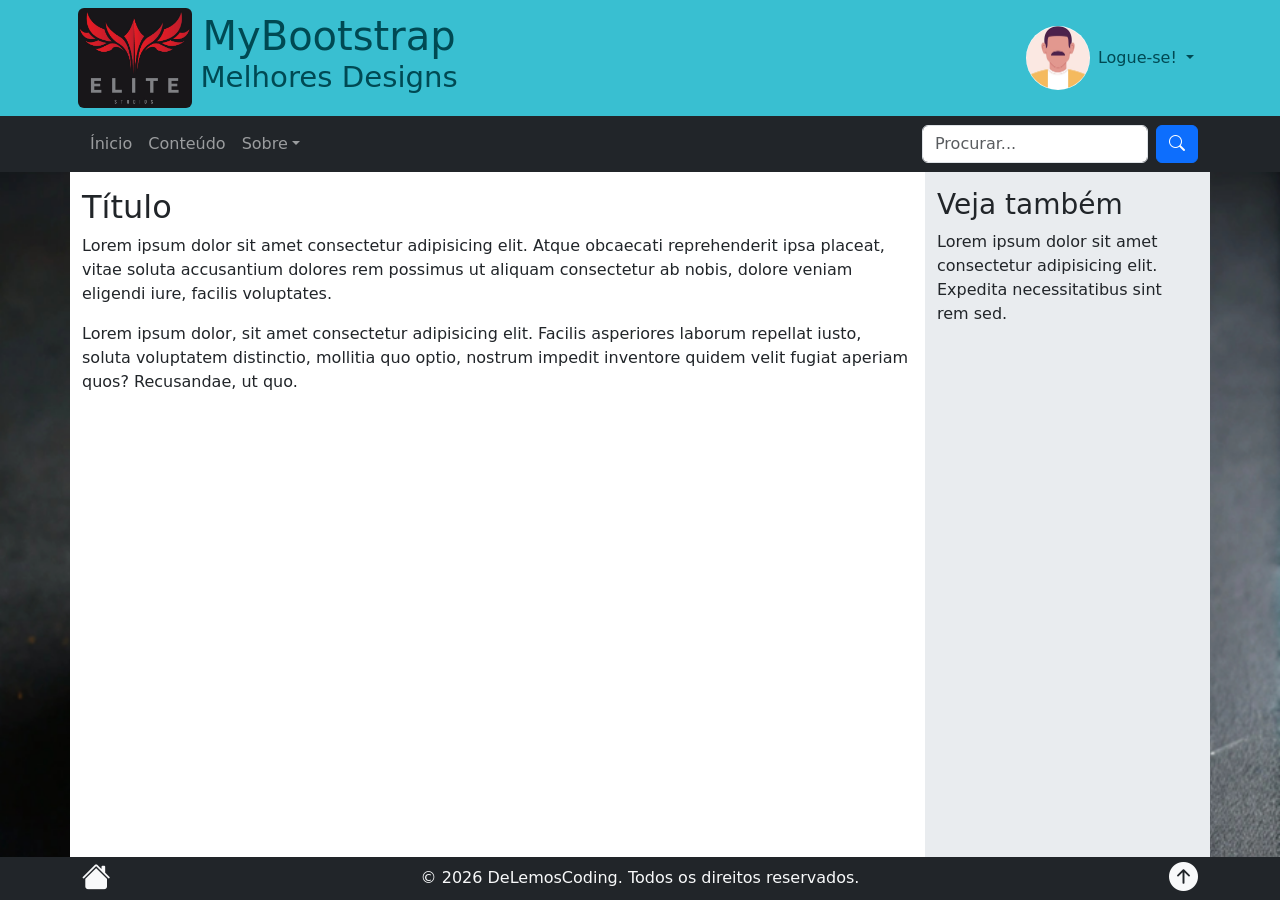
<file: index.html>
<!DOCTYPE html>
<html lang="pt-BR">

<head>
    <meta charset="UTF-8">
    <meta name="viewport" content="width=device-width, initial-scale=1.0">
    <!-- Importa o framework Bootstrap 5 CSS -->
    <link href="https://cdn.jsdelivr.net/npm/bootstrap@5.3.8/dist/css/bootstrap.min.css" rel="stylesheet"
        integrity="sha384-sRIl4kxILFvY47J16cr9ZwB07vP4J8+LH7qKQnuqkuIAvNWLzeN8tE5YBujZqJLB" crossorigin="anonymous">
    <link rel="stylesheet" href="https://cdn.jsdelivr.net/npm/bootstrap-icons@1.13.1/font/bootstrap-icons.min.css">
    <link rel="stylesheet" href="css/main.css">
    <title>MyBootstrap</title>
    
</head>

<body data-bs-theme="light" class="d-flex flex-column min-vh-100">

    <div id="wrap" class="flex-grow-1 d-flex flex-column min-vh-100">
        <header class="bg-black-blueoil">
            <!-- Jumbotron -->
            <div class="container p-2 text-white d-flex flex-column flex-sm-row">

                <div class="d-flex align-items-center gap-2">
                    <a href="index.html">
                        <img class="rounded d-block logotipo" src="img/logotipo.jpg" alt="Logotipo do MyBootstrap">
                    </a>
                    <h1 class="text-black-blueoil text-center">
                        MyBootstrap
                        <small class="d-block">Melhores Designs</small>
                    </h1>
                </div>

                <!-- Se não tem logado -->
                <div class="unlogged dropdown d-flex align-items-center gap-2 justify-content-center p-2 ms-sm-auto">
                    <img class="rounded-circle" src="img/user_unlogged_image.png" alt="Logue-se!">
                    <a href="#" class="dropdown-toggle" data-bs-toggle="dropdown">
                        Logue-se!
                    </a>
                    <ul class="dropdown-menu">
                        <li><a class="dropdown-item" href="javascript: void(0)" data-bs-toggle="modal"
                                data-bs-target="#myModal">Fazer login</a></li>
                        <li><a class="dropdown-item" href="signup.html">Cadastre-se</a></li>
                    </ul>
                </div>

                <!-- Se o usuário está logado -->
                <div class="logged dropdown d-none align-items-center gap-2 justify-content-center p-2 ms-sm-auto">
                    <img class="rounded-circle" src="img/user_logged_image.png" alt="Joca da Silva">
                    <a href="javascript: void(0)" class="dropdown-toggle" data-bs-toggle="dropdown">
                        Joca da Silva
                    </a>
                    <ul class="dropdown-menu">
                        <li><a class="dropdown-item" href="profile.html">Ver perfil</a></li>
                        <li><a class="dropdown-item" href="javascript: void(0)">Sair / Logout</a></li>
                    </ul>
                </div>

            </div>
        </header>

        <nav class="navbar navbar-expand-sm navbar-dark bg-dark sticky-top">
            <div class="container">
                <a class="navbar-brand p-0" href="index.html" data-bs-toggle="tooltip"
                    title="MyBootstrap - Melhores Designs" data-bs-placement="bottom">
                    <img class="rounded" src="img/logotipo.jpg" alt="Logotipo de MyBootstrap">
                </a>
                <button class="navbar-toggler ms-auto" type="button" data-bs-toggle="collapse"
                    data-bs-target="#mynavbar">
                    <span class="navbar-toggler-icon"></span>
                </button>
                <div class="collapse navbar-collapse" id="mynavbar">
                    <ul class="navbar-nav me-auto">
                        <li class="nav-item">
                            <a class="nav-link" href="index.html">Ínicio</a>
                        </li>
                        <li class="nav-item">
                            <a class="nav-link" href="content.html">Conteúdo</a>
                        </li>
                        <li class="nav-item dropdown">
                            <a class="nav-link dropdown-toggle" href="#" role="button"
                                data-bs-toggle="dropdown">Sobre</a>
                            <ul class="dropdown-menu">
                                <li><a class="dropdown-item" href="about_site.html">Sobre o Site</a></li>
                                <li><a class="dropdown-item" href="about_autor.html">Sobre o Autor</a></li>
                                <li>
                                    <hr class="dropdown-divider">
                                </li>
                                <li><a class="dropdown-item" href="contacts.html">Faça Contato</a></li>
                                <li><a class="dropdown-item" href="policies_html">Políticas de Privacidade</a></li>
                            </ul>
                        </li>
                    </ul>
                    <form class="d-flex mt-2 mt-sm-0 ms-0 ms-sm-2">
                        <input class="form-control me-2" type="text" placeholder="Procurar...">
                        <button class="btn btn-primary" type="button"><i class="bi bi-search"></i></button>
                    </form>
                </div>
            </div>
        </nav>

        <main class="flex-grow-1 d-flex">
            <div class="container d-flex">
                <div class="row flex-grow-1">
                    <section class="col-md-8 col-lg-9 bg-body pt-3">
                        <h2>Título</h2>
                        <p>Lorem ipsum dolor sit amet consectetur adipisicing elit. Atque obcaecati reprehenderit ipsa
                            placeat, vitae soluta accusantium dolores rem possimus ut aliquam consectetur ab nobis,
                            dolore
                            veniam eligendi iure, facilis voluptates.</p>
                        <p>Lorem ipsum dolor, sit amet consectetur adipisicing elit. Facilis asperiores laborum repellat
                            iusto, soluta voluptatem distinctio, mollitia quo optio, nostrum impedit inventore quidem
                            velit
                            fugiat aperiam quos? Recusandae, ut quo.</p>
                    </section>

                    <aside class="col-md-4 col-lg-3 bg-body-secondary pt-3">
                        <h3>Veja também</h3>
                        <p>Lorem ipsum dolor sit amet consectetur adipisicing elit. Expedita necessitatibus sint rem
                            sed.
                        </p>
                    </aside>
                </div>
            </div>
        </main>

        <footer class="bg-dark text-light">
            <div class="container d-flex justify-content-between align-items-center">
                <a href="index.html"><i class="bi bi-house-fill"></i></a>
                <div>&copy; 2026 DeLemosCoding. Todos os direitos reservados.</div>
                <a href="#top"><i class="bi bi-arrow-up-circle-fill"></i></a>
            </div>
        </footer>

    </div>

    <!-- Modal de login -->
    <div class="modal fade" id="myModal">
        <div class="modal-dialog modal-dialog-centered">
            <div class="modal-content">

                <!-- Modal Header -->
                <div class="modal-header">
                    <h4 class="modal-title">Fazer login</h4>
                    <button type="button" class="btn-close" data-bs-dismiss="modal"></button>
                </div>

                <!-- Modal body -->
                <div class="modal-body">

                    <div class="alert alert-danger alert-dismissible fade show">
                        <button type="button" class="btn-close" data-bs-dismiss="alert"></button>
                        <strong>Oooops!</strong> Algo errado não está certo!
                    </div>

                    <form>
                        <div class="form-floating mb-3 mt-3">
                            <input type="text" class="form-control" id="email" placeholder="Enter email" name="email">
                            <label for="email">Email</label>
                        </div>

                        <div class="form-floating mt-3 mb-3">
                            <input type="password" class="form-control" id="pwd" placeholder="Enter password"
                                name="pswd">
                            <label for="pwd">Password</label>
                        </div>

                        <div class="d-flex justify-content-between align-items-center">
                            <button type="submit" class="btn btn-primary"><i class="bi bi-box-arrow-in-right"></i>
                                Entrar</button>
                            <span class="text-center"><a href="javascript:void(0)">Recuperar senha</a></span>
                        </div>
                    </form>
                </div>

                <!-- Modal footer -->
                <div class="modal-footer">
                    <button type="button" class="btn btn-danger" data-bs-dismiss="modal">Fechar</button>
                </div>

            </div>
        </div>
    </div>

    <!-- Importa o framework Bootstrap 5 JavaScript -->
    <script src="https://cdn.jsdelivr.net/npm/bootstrap@5.3.8/dist/js/bootstrap.bundle.min.js"
        integrity="sha384-FKyoEForCGlyvwx9Hj09JcYn3nv7wiPVlz7YYwJrWVcXK/BmnVDxM+D2scQbITxI"
        crossorigin="anonymous"></script>
    <script src="js/scripts.js"></script>
    
</body>

</html>
</file>
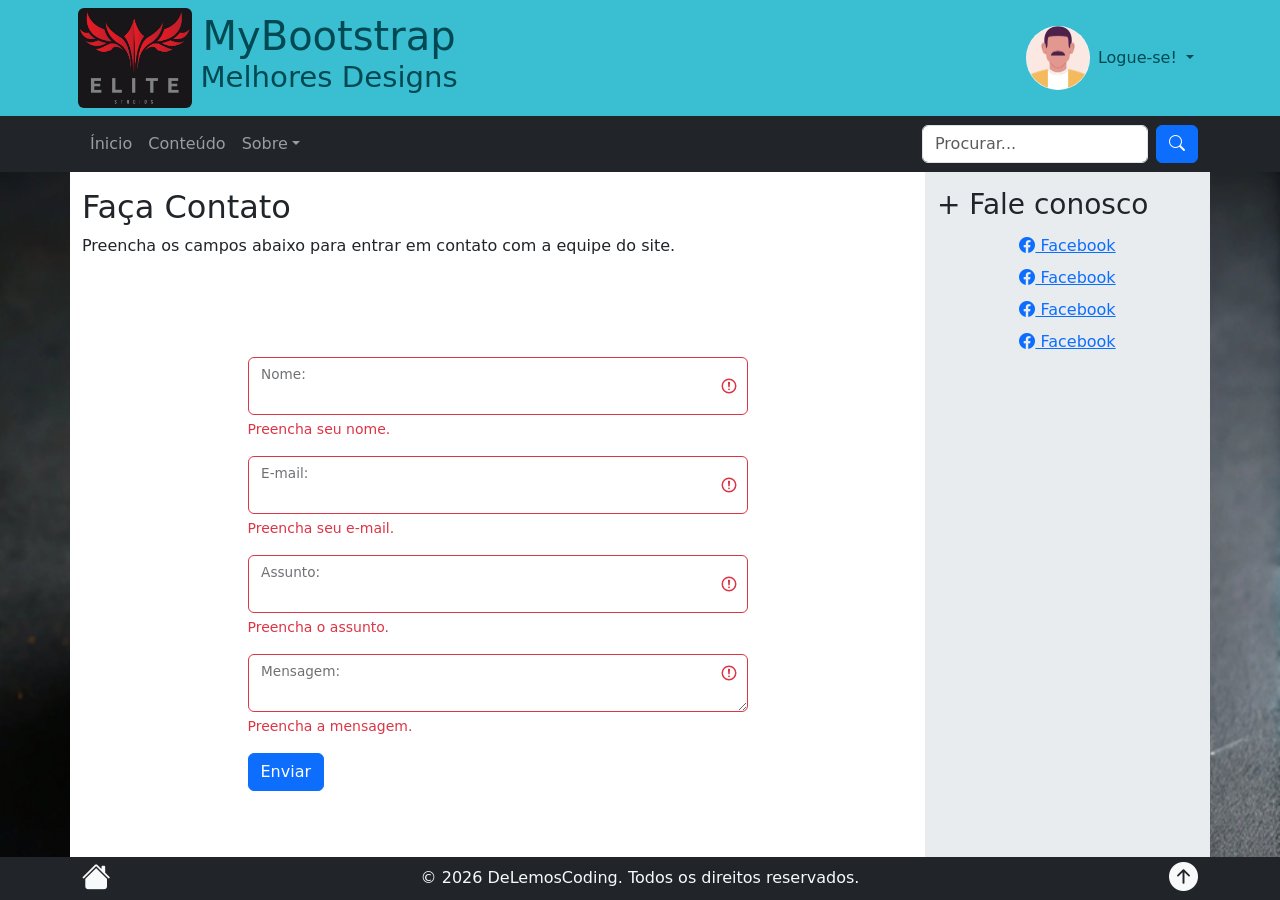
<file: contacts.html>
<!DOCTYPE html>
<html lang="pt-BR">

<head>
    <meta charset="UTF-8">
    <meta name="viewport" content="width=device-width, initial-scale=1.0">
    <!-- Importa o framework Bootstrap 5 CSS -->
    <link href="https://cdn.jsdelivr.net/npm/bootstrap@5.3.8/dist/css/bootstrap.min.css" rel="stylesheet"
        integrity="sha384-sRIl4kxILFvY47J16cr9ZwB07vP4J8+LH7qKQnuqkuIAvNWLzeN8tE5YBujZqJLB" crossorigin="anonymous">
    <link rel="stylesheet" href="https://cdn.jsdelivr.net/npm/bootstrap-icons@1.13.1/font/bootstrap-icons.min.css">
    <link rel="stylesheet" href="css/main.css">
    <title>MyBootstrap</title>

</head>

<body data-bs-theme="light" class="d-flex flex-column min-vh-100">

    <div id="wrap" class="flex-grow-1 d-flex flex-column min-vh-100">
        <header class="bg-black-blueoil">
            <!-- Jumbotron -->
            <div class="container p-2 text-white d-flex flex-column flex-sm-row">

                <div class="d-flex align-items-center gap-2">
                    <a href="index.html">
                        <img class="rounded d-block logotipo" src="img/logotipo.jpg" alt="Logotipo do MyBootstrap">
                    </a>
                    <h1 class="text-black-blueoil text-center">
                        MyBootstrap
                        <small class="d-block">Melhores Designs</small>
                    </h1>
                </div>

                <!-- Se não tem logado -->
                <div class="unlogged dropdown d-flex align-items-center gap-2 justify-content-center p-2 ms-sm-auto">
                    <img class="rounded-circle" src="img/user_unlogged_image.png" alt="Logue-se!">
                    <a href="#" class="dropdown-toggle" data-bs-toggle="dropdown">
                        Logue-se!
                    </a>
                    <ul class="dropdown-menu">
                        <li><a class="dropdown-item" href="javascript: void(0)" data-bs-toggle="modal"
                                data-bs-target="#myModal">Fazer login</a></li>
                        <li><a class="dropdown-item" href="signup.html">Cadastre-se</a></li>
                    </ul>
                </div>

                <!-- Se o usuário está logado -->
                <div class="logged dropdown d-none align-items-center gap-2 justify-content-center p-2 ms-sm-auto">
                    <img class="rounded-circle" src="img/user_logged_image.png" alt="Joca da Silva">
                    <a href="javascript: void(0)" class="dropdown-toggle" data-bs-toggle="dropdown">
                        Joca da Silva
                    </a>
                    <ul class="dropdown-menu">
                        <li><a class="dropdown-item" href="profile.html">Ver perfil</a></li>
                        <li><a class="dropdown-item" href="javascript: void(0)">Sair / Logout</a></li>
                    </ul>
                </div>

            </div>
        </header>

        <nav class="navbar navbar-expand-sm navbar-dark bg-dark sticky-top">
            <div class="container">
                <a class="navbar-brand p-0" href="index.html" data-bs-toggle="tooltip"
                    title="MyBootstrap - Melhores Designs" data-bs-placement="bottom">
                    <img class="rounded" src="img/logotipo.jpg" alt="Logotipo de MyBootstrap">
                </a>
                <button class="navbar-toggler ms-auto" type="button" data-bs-toggle="collapse"
                    data-bs-target="#mynavbar">
                    <span class="navbar-toggler-icon"></span>
                </button>
                <div class="collapse navbar-collapse" id="mynavbar">
                    <ul class="navbar-nav me-auto">
                        <li class="nav-item">
                            <a class="nav-link" href="index.html">Ínicio</a>
                        </li>
                        <li class="nav-item">
                            <a class="nav-link" href="content.html">Conteúdo</a>
                        </li>
                        <li class="nav-item dropdown">
                            <a class="nav-link dropdown-toggle" href="#" role="button"
                                data-bs-toggle="dropdown">Sobre</a>
                            <ul class="dropdown-menu">
                                <li><a class="dropdown-item" href="about_site.html">Sobre o Site</a></li>
                                <li><a class="dropdown-item" href="about_autor.html">Sobre o Autor</a></li>
                                <li>
                                    <hr class="dropdown-divider">
                                </li>
                                <li><a class="dropdown-item" href="contacts.html">Faça Contato</a></li>
                                <li><a class="dropdown-item" href="policies_html">Políticas de Privacidade</a></li>
                            </ul>
                        </li>
                    </ul>
                    <form class="d-flex mt-2 mt-sm-0 ms-0 ms-sm-2">
                        <input class="form-control me-2" type="text" placeholder="Procurar...">
                        <button class="btn btn-primary" type="button"><i class="bi bi-search"></i></button>
                    </form>
                </div>
            </div>
        </nav>

        <main class="flex-grow-1 d-flex">
            <div class="container d-flex">
                <div class="row flex-grow-1">
                    <section class="col-md-8 col-lg-9 bg-body pt-3">
                        <h2>Faça Contato</h2>
                        <p>Preencha os campos abaixo para entrar em contato com a equipe do site.</p>

                        <div style="width:100%; max-width: 500px; margin: auto;">
                            <div class="w-100 mx-auto" style="max-width: 550px;">
                                <form action="" method="get" id="contactForm" class="was-validated">

                                    <div class="form-floating mb-3 mt-3">
                                        <input type="text" class="form-control" id="contactName" name="name" required
                                            minlength="2">
                                        <label for="contactName">Nome:</label>
                                        <div class="valid-feedback">&nbsp;</div>
                                        <div class="invalid-feedback">Preencha seu nome.</div>
                                    </div>

                                    <div class="form-floating mb-3">
                                        <input type="email" class="form-control" id="contactEmail" name="email"
                                            required>
                                        <label for="contactEmail">E-mail:</label>
                                        <div class="valid-feedback">&nbsp;</div>
                                        <div class="invalid-feedback">Preencha seu e-mail.</div>
                                    </div>

                                    <div class="form-floating mb-3">
                                        <input type="text" class="form-control" id="contactSubject" name="subject"
                                            required minlength="3">
                                        <label for="contactSubject">Assunto:</label>
                                        <div class="valid-feedback">&nbsp;</div>
                                        <div class="invalid-feedback">Preencha o assunto.</div>
                                    </div>

                                    <div class="form-floating mb-3">
                                        <textarea class="form-control" id="contactMessage" name="message" required
                                            minlength="4"></textarea>
                                        <label for="contactMessage">Mensagem:</label>
                                        <div class="valid-feedback">&nbsp;</div>
                                        <div class="invalid-feedback">Preencha a mensagem.</div>
                                    </div>

                                    <div>
                                        <button type="submit" class="btn btn-primary">Enviar</button>
                                    </div>

                                </form>

                    </section>

                    <aside class="col-md-4 col-lg-3 bg-body-secondary pt-3">
                        <h3>+ Fale conosco</h3>
                        <ul class="list-unstyled lh-lg mx-auto">
                            <li><a href="https://facebook.com" target="_blank"><i class="bi bi-facebook"></i>
                                    Facebook</a></li>
                            <li><a href="https://facebook.com" target="_blank"><i class="bi bi-facebook"></i>
                                    Facebook</a></li>
                            <li><a href="https://facebook.com" target="_blank"><i class="bi bi-facebook"></i>
                                    Facebook</a></li>
                            <li><a href="https://facebook.com" target="_blank"><i class="bi bi-facebook"></i>
                                    Facebook</a></li>
                        </ul>
                    </aside>
                </div>
            </div>
        </main>

        <footer class="bg-dark text-light">
            <div class="container d-flex justify-content-between align-items-center">
                <a href="index.html"><i class="bi bi-house-fill"></i></a>
                <div>&copy; 2026 DeLemosCoding. Todos os direitos reservados.</div>
                <a href="#top"><i class="bi bi-arrow-up-circle-fill"></i></a>
            </div>
        </footer>

    </div>

    <!-- Modal de login -->
    <div class="modal fade" id="myModal">
        <div class="modal-dialog modal-dialog-centered">
            <div class="modal-content">

                <!-- Modal Header -->
                <div class="modal-header">
                    <h4 class="modal-title">Fazer login</h4>
                    <button type="button" class="btn-close" data-bs-dismiss="modal"></button>
                </div>

                <!-- Modal body -->
                <div class="modal-body">

                    <div class="alert alert-danger alert-dismissible fade show">
                        <button type="button" class="btn-close" data-bs-dismiss="alert"></button>
                        <strong>Oooops!</strong> Algo errado não está certo!
                    </div>

                    <form>
                        <div class="form-floating mb-3 mt-3">
                            <input type="text" class="form-control" id="email" placeholder="Enter email" name="email">
                            <label for="email">Email</label>
                        </div>

                        <div class="form-floating mt-3 mb-3">
                            <input type="password" class="form-control" id="pwd" placeholder="Enter password"
                                name="pswd">
                            <label for="pwd">Password</label>
                        </div>

                        <div class="d-flex justify-content-between align-items-center">
                            <button type="submit" class="btn btn-primary"><i class="bi bi-box-arrow-in-right"></i>
                                Entrar</button>
                            <span class="text-center"><a href="javascript:void(0)">Recuperar senha</a></span>
                        </div>
                    </form>
                </div>

                <!-- Modal footer -->
                <div class="modal-footer">
                    <button type="button" class="btn btn-danger" data-bs-dismiss="modal">Fechar</button>
                </div>

            </div>
        </div>
    </div>

    <!-- Importa o framework Bootstrap 5 JavaScript -->
    <script src="https://cdn.jsdelivr.net/npm/bootstrap@5.3.8/dist/js/bootstrap.bundle.min.js"
        integrity="sha384-FKyoEForCGlyvwx9Hj09JcYn3nv7wiPVlz7YYwJrWVcXK/BmnVDxM+D2scQbITxI"
        crossorigin="anonymous"></script>
    <script src="js/scripts.js"></script>

</body>

</html>
</file>
<file: css/main.css>
/* css\main.css */

/* folhas de estilo do template */

/* Cores personalizadas */
:root {
    --text-black-blueoil: #004953;
    --bg-black-blueoil: #39bfd1;
}

body {
    background-color: bisque;
    background-attachment: fixed;
    background-image: url("../img/latte_background_image.png");
    background-position: center;
    background-repeat: no-repeat;
    background-size: cover;
}

#wrap header .logotipo {
    height: 100px;
    width: auto;
}

#wrap header small {
    font-size: 73%;
}

.logged img,
.unlogged img {
    height: 2rem;
    width: 2rem;
}

@media screen and (min-width: 576px) {

    .logged img,
    .unlogged img {
        height: 4rem;
        width: 4rem;
    }
}

.logged .dropdown-toggle,
.unlogged .dropdown-toggle {
    color: var(--text-black-blueoil);
    text-decoration: none;
}

.text-black-blueoil {
    color: var(--text-black-blueoil);
}

.bg-black-blueoil {
    background-color: var(--bg-black-blueoil);
}

.navbar-brand img {
    height: 2.5rem;
    width: auto;
}

.navbar-brand {
    opacity: 0;
    /* visibility: hidden; */
    display: none;
    transition: opacity .3s ease;
}

.navbar-brand.show {
    opacity: 1;
    /* visibility: visible; */
    display: block;
}

#wrap header .dropdown-menu {
    z-index: 10000;
}

/* Links do rodapé usando variáveis do Bootstrap */
#wrap footer a {
    font-size: 1.8rem;
    color: var(--bs-light);
}

#wrap footer a:hover {
    color: var(--bs-gray-300);
}

main>.container>.row>section,
main>.container>.row>aside {
    display: flex;
    flex-direction: column;
}

#contactForm {
    max-width: 550px;
}

/* Corrige o bug das setas no tema dark */ 
.carousel {
    --bs-carousel-control-icon-filter: none;
}
</file>
